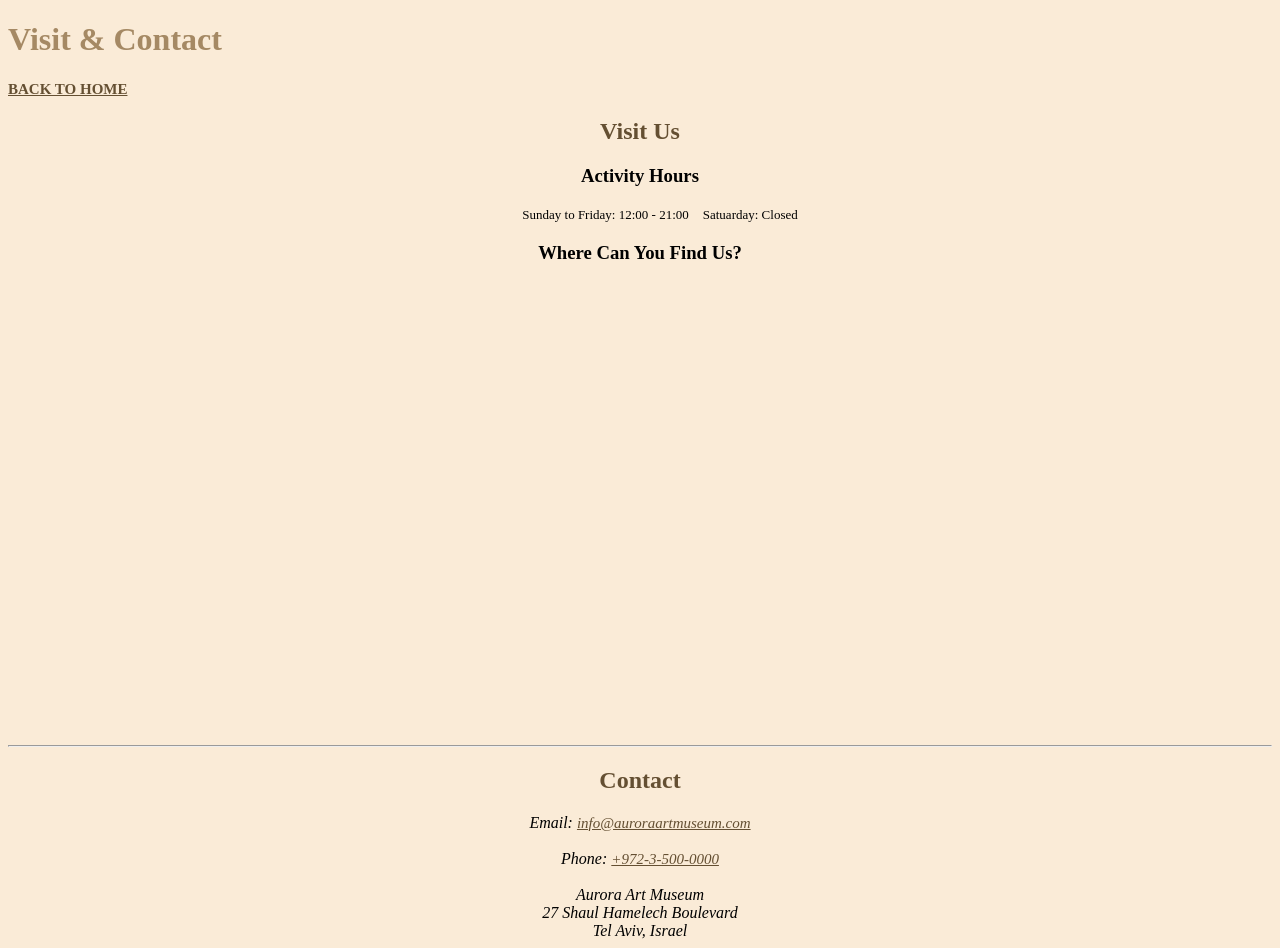
<file: visit.html>
<!doctype html>
<html lang="en">

<head>
  <meta charset="UTF-8" />
  <meta name="viewport" content="width=device-width, initial-scale=1.0" />

  <title>Mini Art Museum - Visit & Contact</title>

  <link rel="stylesheet" href="css/style.css" />
</head>

<body>

  <header>

    <h1>Visit & Contact</h1>

    <nav>
      <a href="index.html">Back to Home</a>
    </nav>

  </header>

  <main>

    <section>

      <center>

        <h2>Visit Us</h2>

        <h3>Activity Hours</h3>

        <ul>
          <li>Sunday to Friday: 12:00 - 21:00</li>
          <li>Satuarday: Closed</li>
        </ul>

        <h3>Where Can You Find Us?</h3>

        <iframe
          src="https://www.google.com/maps?q=Tel%20Aviv%20Museum%20of%20Art&output=embed"
          width="600"
          height="450"
          style="border:0;"
          allowfullscreen>
        </iframe>

      </center>

    </section>

    <hr>

    <section>

      <center>

        <h2>Contact</h2>

        <address>

          Email:
          <a href="mailto:info@auroraartmuseum.com">
            info@auroraartmuseum.com
          </a>

          <br><br>

          Phone:
          <a href="tel:+97235000000">
            +972-3-500-0000
          </a>

          <br><br>

          Aurora Art Museum<br>
          27 Shaul Hamelech Boulevard<br>
          Tel Aviv, Israel

        </address>

      </center>

    </section>

  </main>

</body>

</html>
</file>
<file: css/style.css>
body{
    background-color: antiquewhite;
    font-family: Georgia, 'Times New Roman', Times, serif;
}
h1{
    color: rgb(165, 137, 100);
    font-size:xx-large;
}
h2{
    color: rgb(100, 79, 50);
    font-size:x-large;
}
nav a{
    text-transform: uppercase;
    font-weight: bold;
    color:rgb(100, 79, 50);
}
li{
    display: inline;
    padding: 5px;
    font-size: small;
}
footer{
    background-color: rgb(100, 79, 50);
    color:blanchedalmond;
    text-align: center;
    border: 3px solid black;
}
footer a{
        color:blanchedalmond;

}
.artist-card{
    border: solid 5px rgb(100, 79, 50);
    width: 600px;
    height: 600px;
    background-color: rgb(241, 227, 211);
    border-radius: 15px;
}
.thumbnail{
    border:solid 1px rgb(37, 29, 18);
    border-radius: 15px;
}
#vangogh h2{
    color:rgb(89, 33, 7);
}
#claude-monet h2{
    color: rgb(179, 165, 114);
}
#pablo-picaso h2{
    color: brown;
}
#indx {
    font-size: 20px;
    color: rgb(100, 79, 50);
}
hr{
    color: rgb(100, 79, 50);
}

#popup1{
    display: none;
}
#popup1:target{
    display:block;
}
#popup2{
    display: none;
}
#popup2:target{
    display:block;
}
#popup3{
    display: none;
}
#popup3:target{
    display:block;
}

#popup2-cluade{
    display: none;
}
#popup2-cluade:target{
    display: block;
}
#popup1-cluade{
    display: none;
}
#popup1-cluade:target{
    display: block;
}
#popup3-cluade{
    display: none;
}
#popup3-cluade:target{
    display: block;
}
#popup3-pablo{
    display: none;
}
#popup3-pablo:target{
    display: block;
}
#popup2-pablo{
    display: none;
}
#popup2-pablo:target{
    display: block;
}
#popup1-pablo{
    display: none;
}
#popup1-pablo:target{
    display: block;
}
a{
    color: rgb(100, 79, 50);
    font-size: 15px;
}
</file>
